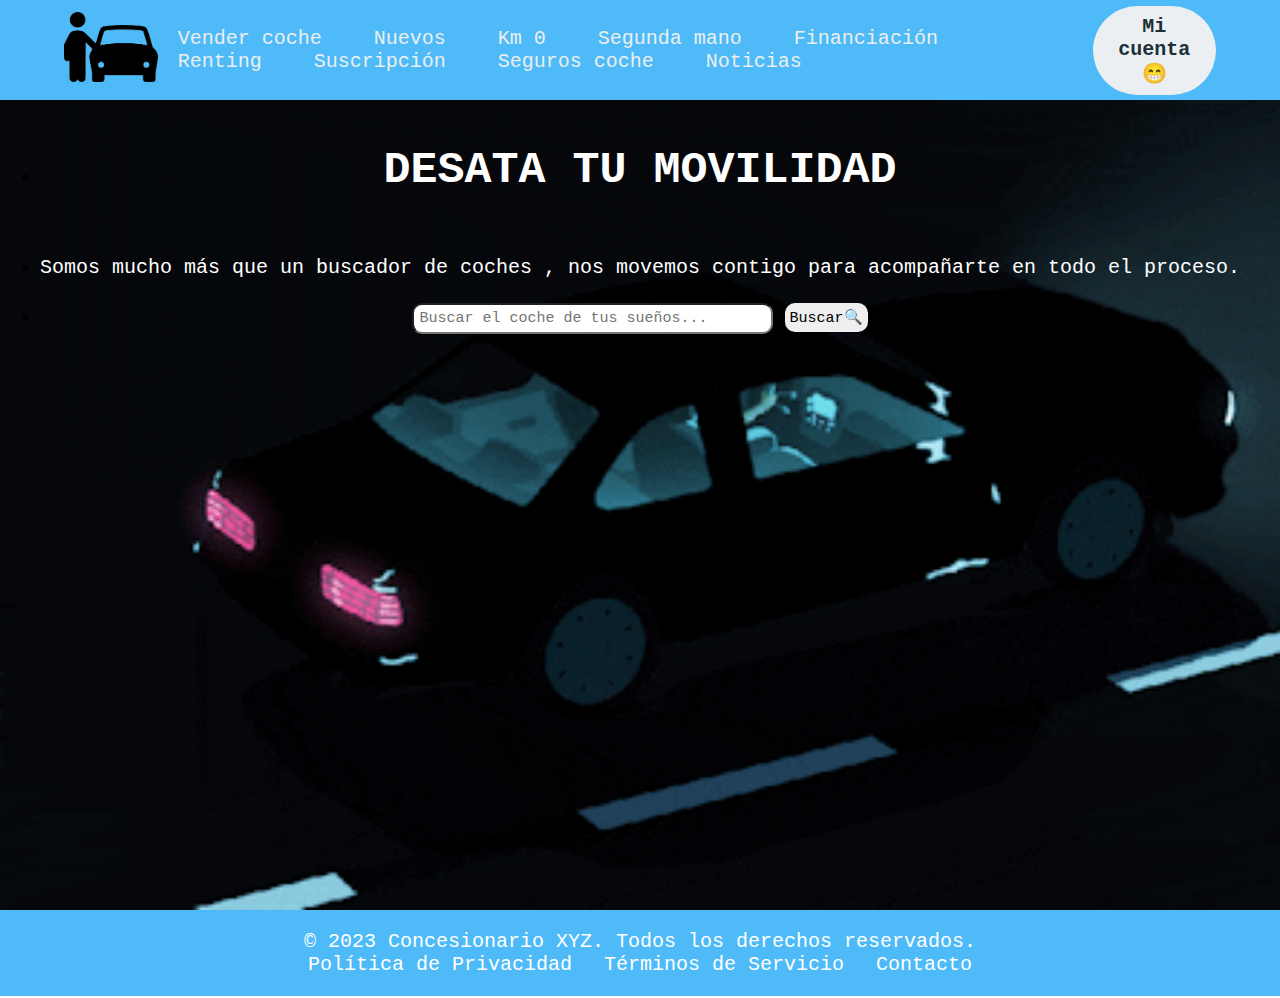
<file: TrabajoHtmls/index.html>
<!DOCTYPE html>
<html lang="en">
<head>
    <meta charset="UTF-8">
    <meta name="viewport" content="width=device-width, initial-scale=1.0">
    <title>Web</title>
    <link rel="stylesheet" href="style.css">
</head>
<body>
    <header id="home" class="header">
        <div class="logo">
            <a href="index.html">
                <img src="./pngegg (1).png" alt="Logo de la marca">
            </a>
        </div>
        <nav>
           <ul class="nav-links">
                <li><a href="venderCoche.html">Vender coche</a></li>
                <li><a href="#">Nuevos</a></li>
                <li><a href="#">Km 0</a></li>
                <li><a href="#">Segunda mano</a></li>
                <li><a href="#">Financiación</a></li>
                <li><a href="#">Renting</a></li>
                <li><a href="#">Suscripción</a></li>
                <li><a href="#">Seguros coche</a></li>
                <li><a href="#">Noticias</a></li>
           </ul>            
        </nav>
        <a class="btn" href="index.html"><button>Mi cuenta 😁</button></a>
    </header>
    <section class="section">
        <div class="div">
            <ul>
                <li>
                    <h1 class="divh1">DESATA TU MOVILIDAD</h1>
                    
                </li>
                <li>
                    <p class="divp1">Somos mucho más que un buscador de coches , nos movemos contigo para acompañarte en todo el proceso.</p>

                </li>
                <li>
                    <div class="buscador">
                       <form>
                         <input class="input" type="text" placeholder="Buscar el coche de tus sueños...">
                         <button class="button" type="submit">Buscar🔍</button>
                       </form>
                    </div>
                </li>
            </ul>
        </div>

    </section>
    <footer>
        <p>&copy; 2023 Concesionario XYZ. Todos los derechos reservados.</p>
        <nav>
            <a href="/politica-privacidad">Política de Privacidad</a>
            <a href="/terminos-servicio">Términos de Servicio</a>
            <a href="/contacto">Contacto</a>
        </nav>
    </footer>
    
</body>
</html>
</file>
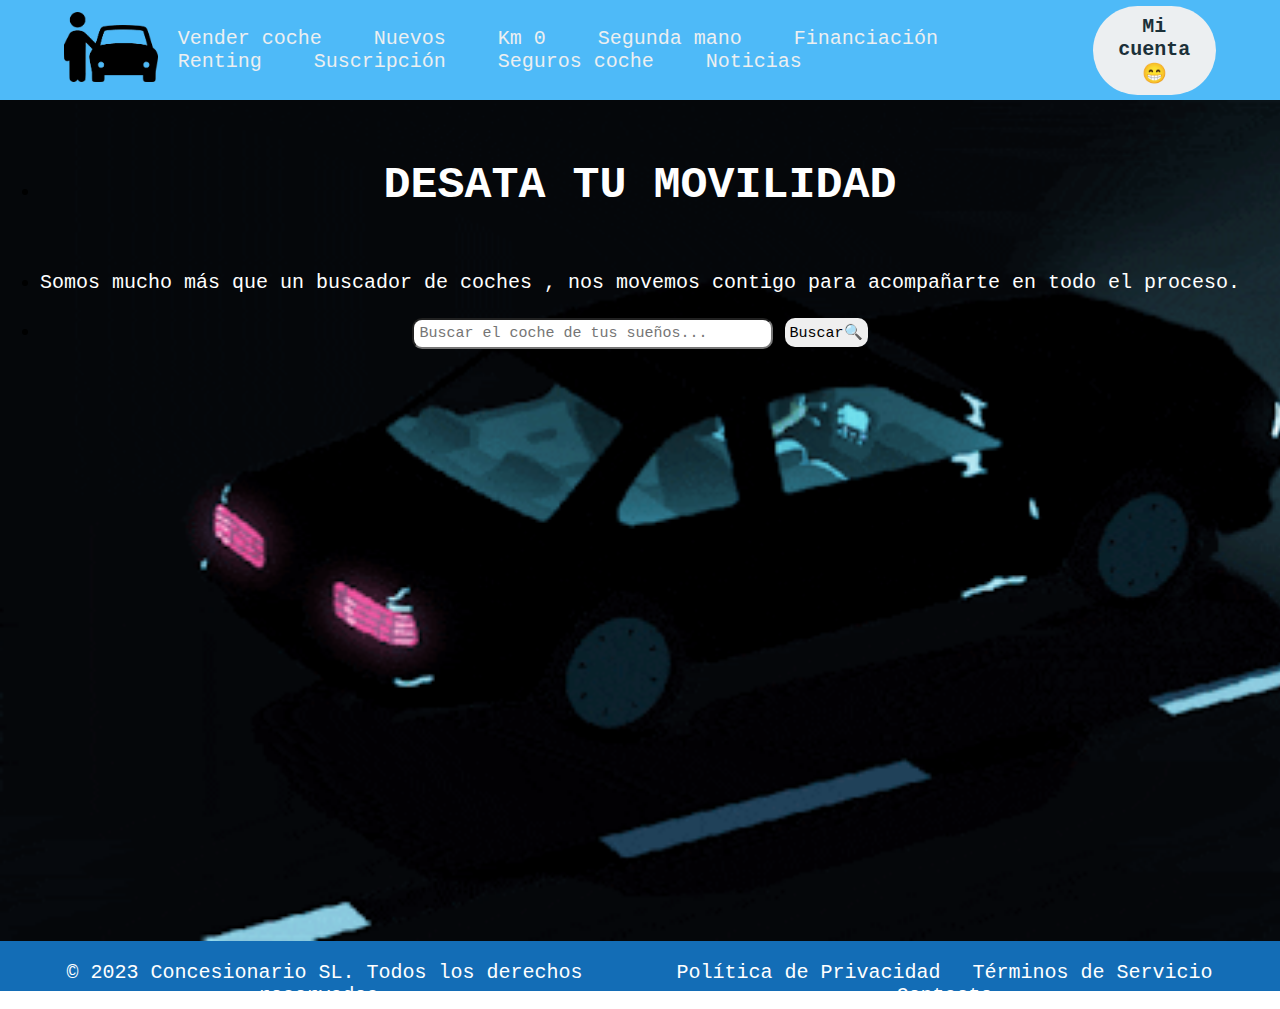
<file: TrabajoHtmls/TrabajoHtmls/index.html>
<!DOCTYPE html>
<html lang="en">
<head>
    <meta charset="UTF-8">
    <meta name="viewport" content="width=device-width, initial-scale=1.0">
    <title>Web</title>
    <link rel="stylesheet" href="style.css">
</head>
<body>
    <header id="home" class="header">
        <div class="logo">
            <a href="index.html">
                <img src="./img/pngegg (1).png" alt="Logo de la marca">
            </a>
        </div>
        <nav>
           <ul class="nav-links">
                <li><a href="1webVenderCoche.html">Vender coche</a></li>
                <li><a href="2webNuevos.html">Nuevos</a></li>
                <li><a href="#">Km 0</a></li>
                <li><a href="#">Segunda mano</a></li>
                <li><a href="#">Financiación</a></li>
                <li><a href="#">Renting</a></li>
                <li><a href="#">Suscripción</a></li>
                <li><a href="#">Seguros coche</a></li>
                <li><a href="#">Noticias</a></li>
           </ul>            
        </nav>
        <a class="btn" href="index.html"><button>Mi cuenta 😁</button></a>
    </header>
    <section class="section">
        <div class="div">
            <ul>
                <li>
                    <h1 class="divh1">DESATA TU MOVILIDAD</h1>
                    
                </li>
                <li>
                    <p class="divp1">Somos mucho más que un buscador de coches , nos movemos contigo para acompañarte en todo el proceso.</p>

                </li>
                <li>
                    <div class="buscador">
                       <form>
                         <input class="input" type="text" placeholder="Buscar el coche de tus sueños...">
                         <button class="button" type="submit">Buscar🔍</button>
                       </form>
                    </div>
                </li>
            </ul>
        </div>

    </section>
    <footer>
        <p>&copy; 2023 Concesionario SL. Todos los derechos reservados.</p>
        <nav>
            <a href="/politica-privacidad">Política de Privacidad</a>
            <a href="/terminos-servicio">Términos de Servicio</a>
            <a href="/contacto">Contacto</a>
        </nav>
    </footer>
    
</body>
</html>
</file>
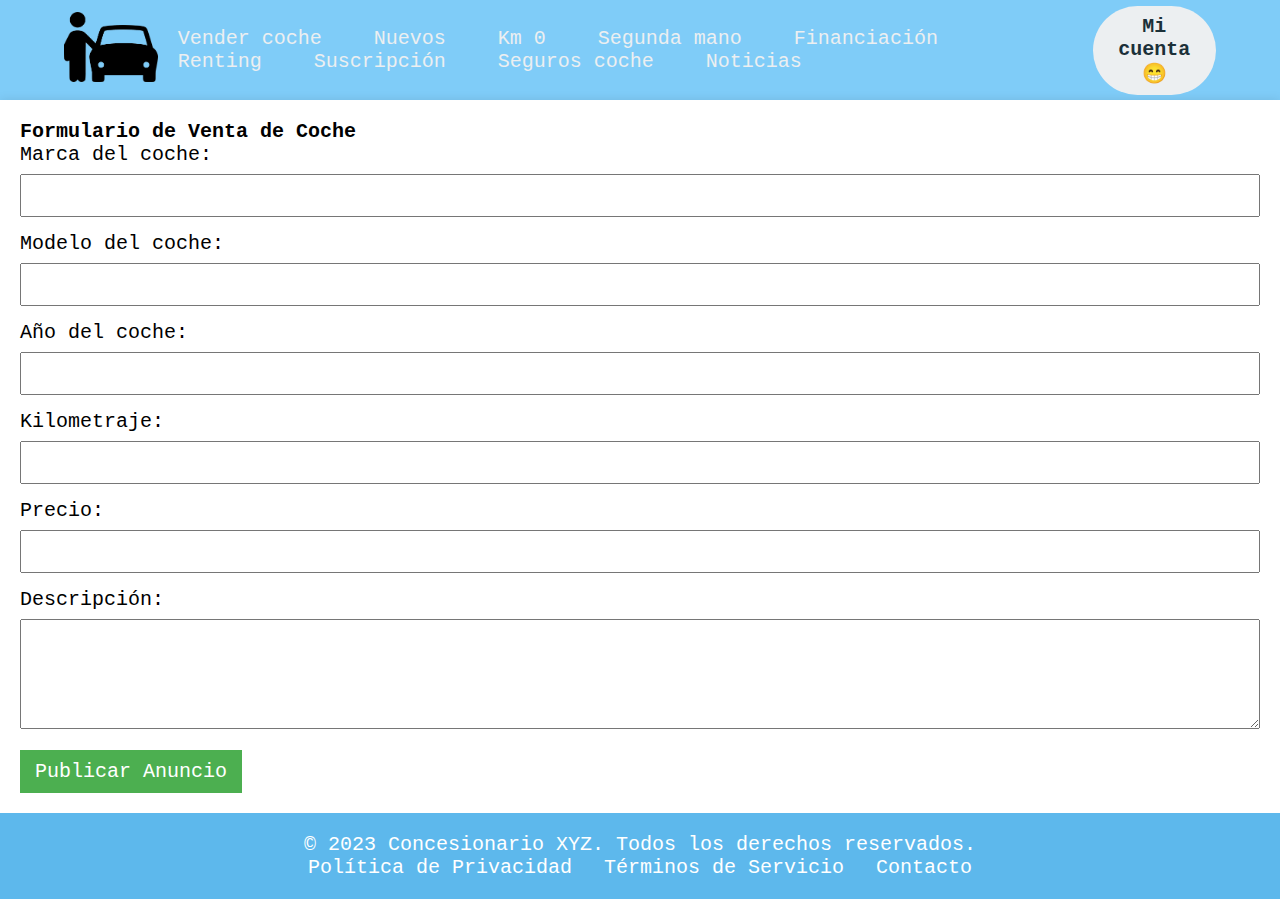
<file: TrabajoHtmls/venderCoche.html>
<!DOCTYPE html>
<html lang="en">
<head>
    <meta charset="UTF-8">
    <meta name="viewport" content="width=device-width, initial-scale=1.0">
    <title>VenderCoche</title>
    <link rel="stylesheet" href="styleVenderCoche.css">
</head>
<body>
    <header id="home" class="header">
        <div class="logo">
            <a href="index.html">
                <img src="./pngegg (1).png" alt="Logo de la marca">
            </a>
        </div>
        <nav>
           <ul class="nav-links">
                <li><a href="venderCoche.html">Vender coche</a></li>
                <li><a href="#">Nuevos</a></li>
                <li><a href="#">Km 0</a></li>
                <li><a href="#">Segunda mano</a></li>
                <li><a href="#">Financiación</a></li>
                <li><a href="#">Renting</a></li>
                <li><a href="#">Suscripción</a></li>
                <li><a href="#">Seguros coche</a></li>
                <li><a href="#">Noticias</a></li>
           </ul>            
        </nav>
        <a class="btn" href="index.html" ><button>Mi cuenta 😁</button></a>
    </header>
    <section>
        <form>
            <h2>Formulario de Venta de Coche</h2>

            <label for="marca">Marca del coche:</label>
            <input type="text" id="marca" name="marca" required>

            <label for="modelo">Modelo del coche:</label>
            <input type="text" id="modelo" name="modelo" required>

            <label for="anio">Año del coche:</label>
            <input type="number" id="anio" name="anio" required>

            <label for="kilometraje">Kilometraje:</label>
            <input type="number" id="kilometraje" name="kilometraje" required>

            <label for="precio">Precio:</label>
            <input type="number" id="precio" name="precio" required>

            <label for="descripcion">Descripción:</label>
            <textarea id="descripcion" name="descripcion" rows="4" required></textarea>

            <button type="submit">Publicar Anuncio</button>
        </form>
    </section>
    <footer>
        <p>&copy; 2023 Concesionario XYZ. Todos los derechos reservados.</p>
        <nav>
            <a href="/politica-privacidad">Política de Privacidad</a>
            <a href="/terminos-servicio">Términos de Servicio</a>
            <a href="/contacto">Contacto</a>
        </nav>
    </footer>
    
</body>
</html>
</file>
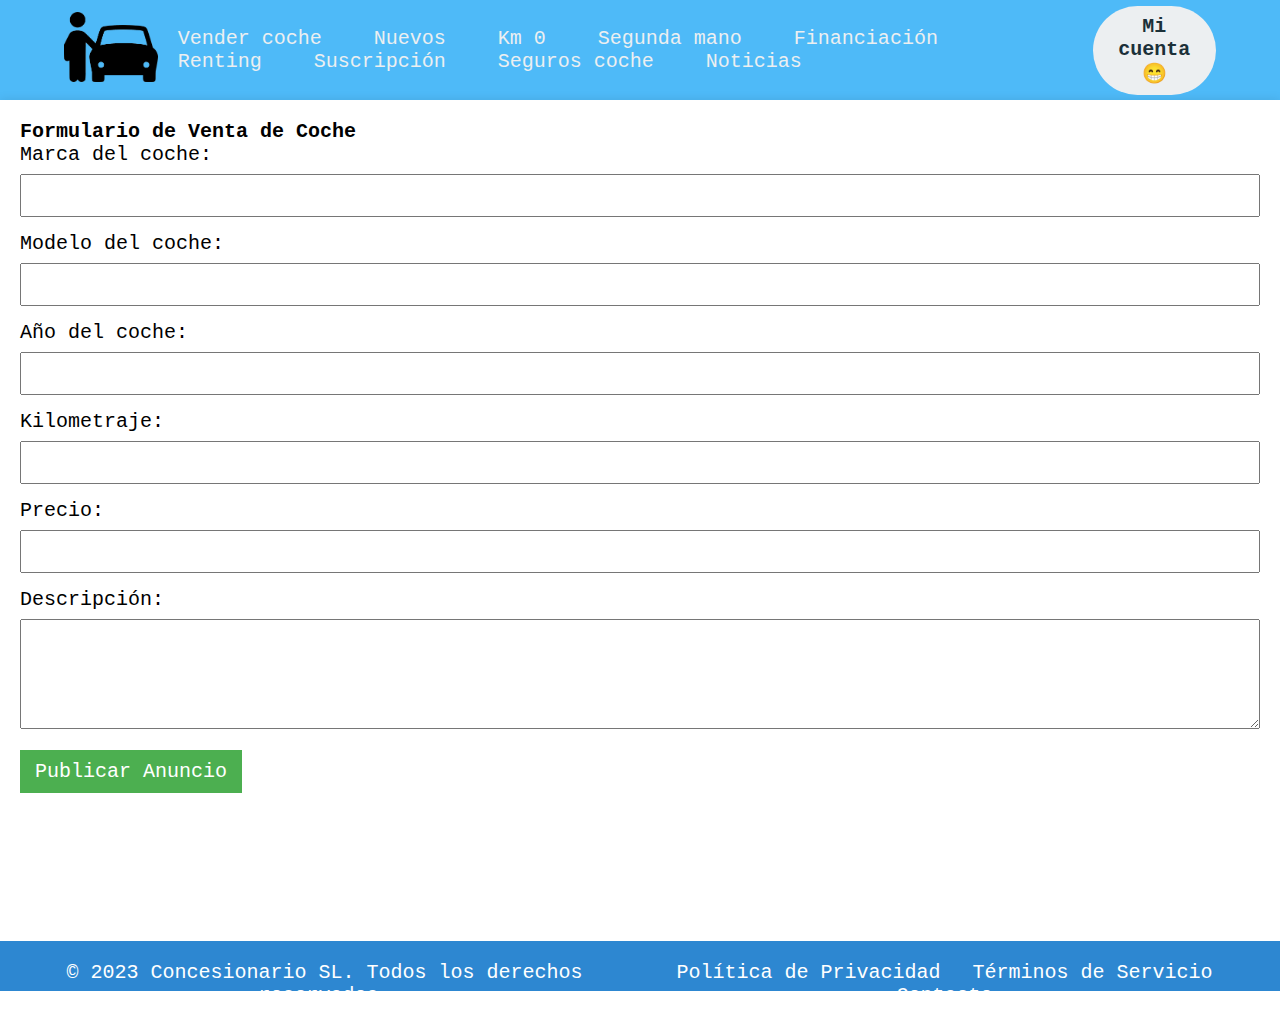
<file: TrabajoHtmls/TrabajoHtmls/1webVenderCoche.html>
<!DOCTYPE html>
<html lang="en">
<head>
    <meta charset="UTF-8">
    <meta name="viewport" content="width=device-width, initial-scale=1.0">
    <title>VenderCoche</title>
    <link rel="stylesheet" href="1styleVenderCoche.css">
</head>
<body>
    <header id="home" class="header">
        <div class="logo">
            <a href="index.html">
                <img src="./img/pngegg (1).png" alt="Logo de la marca">
            </a>
        </div>
        <nav>
           <ul class="nav-links">
                <li><a href="1webVenderCoche.html">Vender coche</a></li>
                <li><a href="2webNuevos.html">Nuevos</a></li>
                <li><a href="#">Km 0</a></li>
                <li><a href="#">Segunda mano</a></li>
                <li><a href="#">Financiación</a></li>
                <li><a href="#">Renting</a></li>
                <li><a href="#">Suscripción</a></li>
                <li><a href="#">Seguros coche</a></li>
                <li><a href="#">Noticias</a></li>
           </ul>            
        </nav>
        <a class="btn" href="./home/index.html" ><button>Mi cuenta 😁</button></a>
    </header>
    <section>
        <form>
            <h2>Formulario de Venta de Coche</h2>

            <label for="marca">Marca del coche:</label>
            <input type="text" id="marca" name="marca" required>

            <label for="modelo">Modelo del coche:</label>
            <input type="text" id="modelo" name="modelo" required>

            <label for="anio">Año del coche:</label>
            <input type="number" id="anio" name="anio" required>

            <label for="kilometraje">Kilometraje:</label>
            <input type="number" id="kilometraje" name="kilometraje" required>

            <label for="precio">Precio:</label>
            <input type="number" id="precio" name="precio" required>

            <label for="descripcion">Descripción:</label>
            <textarea id="descripcion" name="descripcion" rows="4" required></textarea>

            <button type="submit">Publicar Anuncio</button>
        </form>
    </section>
    <footer>
        <p>&copy; 2023 Concesionario SL. Todos los derechos reservados.</p>
        <nav>
            <a href="/politica-privacidad">Política de Privacidad</a>
            <a href="/terminos-servicio">Términos de Servicio</a>
            <a href="/contacto">Contacto</a>
        </nav>
    </footer>
    
</body>
</html>
</file>
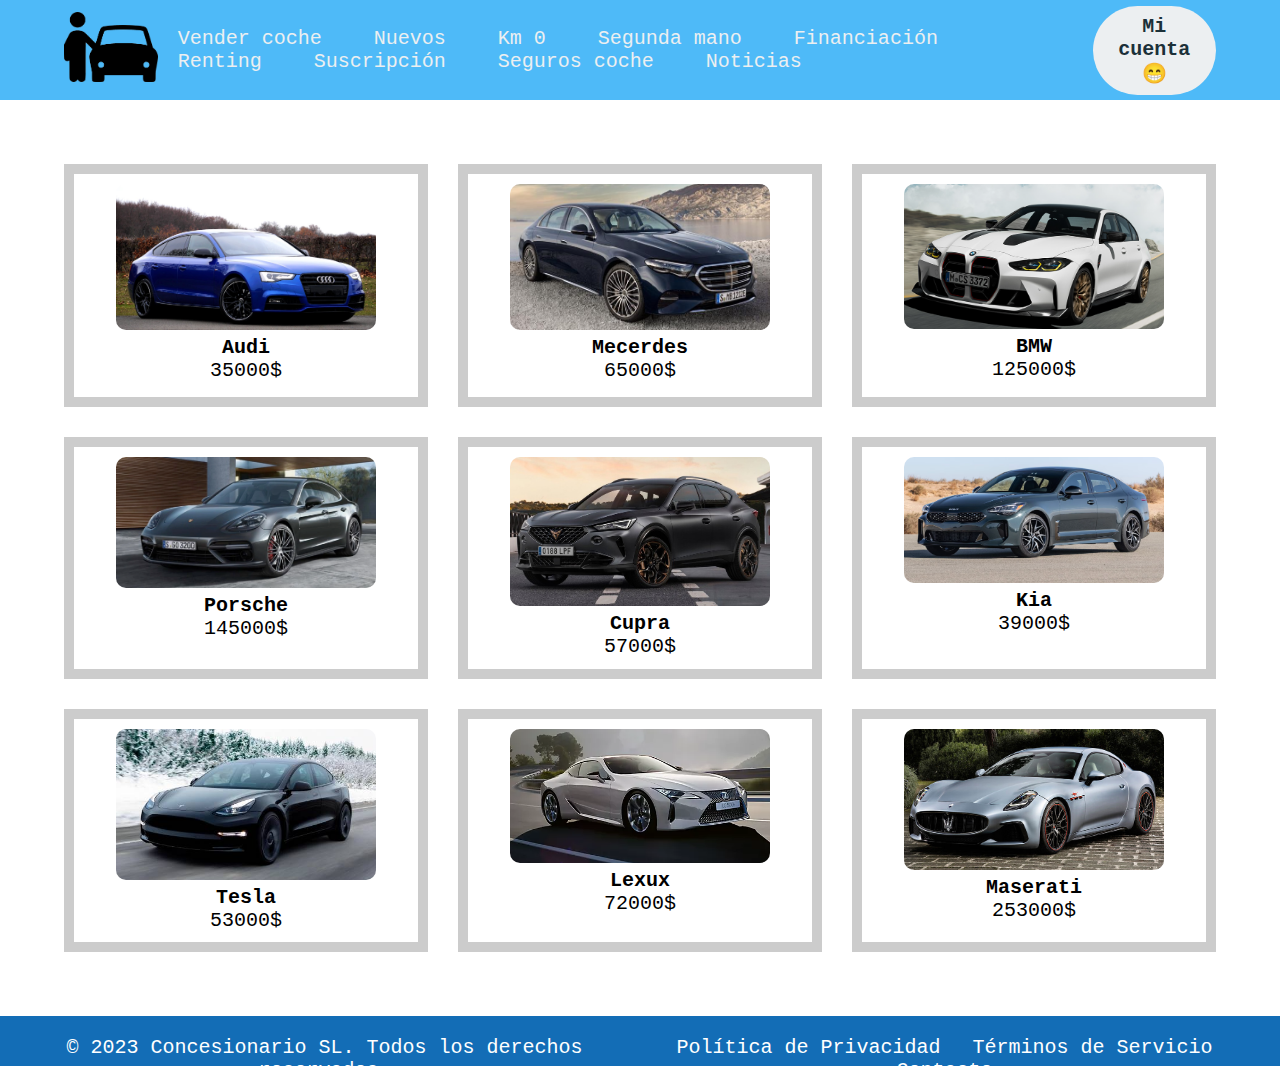
<file: TrabajoHtmls/TrabajoHtmls/2webNuevos.html>
<!DOCTYPE html>
<html lang="en">
<head>
    <meta charset="UTF-8">
    <meta name="viewport" content="width=device-width, initial-scale=1.0">
    <title>Nuevos</title>
    <link rel="stylesheet" href="2styleNuevos.css">
</head>
<body>
    <header id="home" class="header">
        <div class="logo">
            <a href="index.html">
                <img src="./img/pngegg (1).png" alt="Logo de la marca">
            </a>
        </div>
        <nav>
           <ul class="nav-links">
                <li><a href="1webVenderCoche.html">Vender coche</a></li>
                <li><a href="2webNuevos.html">Nuevos</a></li>
                <li><a href="#">Km 0</a></li>
                <li><a href="#">Segunda mano</a></li>
                <li><a href="#">Financiación</a></li>
                <li><a href="#">Renting</a></li>
                <li><a href="#">Suscripción</a></li>
                <li><a href="#">Seguros coche</a></li>
                <li><a href="#">Noticias</a></li>
           </ul>            
        </nav>
        <a class="btn" href="index.html"><button>Mi cuenta 😁</button></a>
    </header>
    <section>
        <div class="container">
            <div class="coche1">
                <a href="">
                    <img src="img/coche1.jpeg" alt="coche">
                    <h1>Audi</h1>
                    <p>35000$</p>
                </a>
            </div>
            <div class="coche2">
                <a href="">
                    <img src="./img/coche2.png" alt="">
                    <h1>Mecerdes</h1>
                    <p>65000$</p>
                </a>
            </div>
            <div class="coche3">
                <a href="">
                    <img src="img/coche3.png" alt="coche">
                    <h1>BMW</h1>
                    <p>125000$</p>
                </a>
            </div>
            <div class="coche4">
                <a href="">
                    <img src="img/coche4.png" alt="coche">
                    <h1>Porsche</h1>
                    <p>145000$</p>
                </a>
            </div>
            <div class="coche5">
                <a href="">
                    <img src="img/coche5.png" alt="coche">
                    <h1>Cupra</h1>
                    <p>57000$</p>
                </a>
            </div>
            <div class="coche6">
                <a href="">
                    <img src="img/coche6.png" alt="coche">
                    <h1>Kia</h1>
                    <p>39000$</p>
                </a>
            </div>
            <div class="coche7">
                <a href="">
                    <img src="img/coche7.png" alt="coche">
                    <h1>Tesla</h1>
                    <p>53000$</p>
                </a>
            </div>
            <div class="coche8">
                <a href="">
                    <img src="img/coche8.png" alt="coche">
                    <h1>Lexux</h1>
                    <p>72000$</p>
                </a>
            </div>
            <div class="coche9">
                <a href="">
                    <img src="img/coche9.png" alt="coche">
                    <h1>Maserati</h1>
                    <p>253000$</p>
                </a>
            </div>
          </div>
    </section>
    <footer>
        <p>&copy; 2023 Concesionario SL. Todos los derechos reservados.</p>
        <nav>
            <a href="/politica-privacidad">Política de Privacidad</a>
            <a href="/terminos-servicio">Términos de Servicio</a>
            <a href="/contacto">Contacto</a>
        </nav>
    </footer>
    
</body>
</html>
</file>
<file: TrabajoHtmls/style.css>
*{
    box-sizing: border-box;
    margin: 0;
    padding: 0;
    font-family: 'Roboto Mono', monospace;
    font-size: 20px;
}

body{
    background-color: #ffffff;
}


.header{
    background-color: #4ebaf8;
    display: flex;
    justify-content: space-between;
    align-items: center;
    height: 85px;
    padding: 50px 5%;
    
}

.header .logo{
    cursor: pointer;
}

.header .logo img{
    height: 70px;
    width: auto;
    transition: all 0.3s;
}

.header .logo img:hover{
    transform: scale(1.2);
}

.header .nav-links{
    list-style: none;
}

.header .nav-links li{
    display: inline-block;
    padding: 0 20px;    
}

.header .nav-links li:hover{
    transform: scale(1.4);
}

.header .nav-links a{
    font-size: 700;
    color: #eceff1;
    text-decoration: none;    
}

.header .nav-links li a:hover{
    color: #5e502e;
}

.header .btn button{
    font-weight: 700;
    color: #1b3039;
    padding: 9px 25px;
    background: #eceff1;
    border: none;
    border-radius: 50px;
    cursor: pointer;
    transition: all 0.3s ease 0s;
}

.header .btn button:hover{
    background-color: #e2f1f8;
    color: #fdc024;
    transform: scale(1.1);
}
footer {
    background-color: #4ebaf8;
    color: #fff;
    padding: 20px;
    text-align: center;
}

footer a {
    color: #fff;
    text-decoration: none;
    margin: 0 10px;
}

footer a:hover {
    border-bottom: 1px solid #fff;
}
.section{
    background-image: url(./giphy.gif);
    background-size: cover;
    
}
.div{
    width: 100%;
    height: 810px;
    display: flex;
    justify-content: center;
    align-items: center;
    
}
.divh1{
    display: flex;
    color: white;
    font-size: 45px;
    justify-content: center;
    margin-top: -30%;
    margin-bottom: 5%;

}
.divp1{
    display: flex;
    color: white;
    font-size: 20px;
    justify-content: center;
}
.buscador{
    text-align: center;
}

.input{
    padding: 5px;
    font-size: 15px;
    border-radius: 10px;
    color: #000000;
    margin-top: 2%;
    width: 30%;

}

.button{
    padding: 5px;
    font-size: 15px;
    border-radius: 10px;
    color: #000000;
    border: none;
    cursor: pointer;
    
}
</file>
<file: TrabajoHtmls/TrabajoHtmls/style.css>
*{
    box-sizing: border-box;
    margin: 0;
    padding: 0;
    font-family: 'Roboto Mono', monospace;
    font-size: 20px;
}

body{
    background-color: #ffffff;
}


.header{
    background-color: #4ebaf8;
    display: flex;
    justify-content: space-between;
    align-items: center;
    height: 85px;
    padding: 50px 5%;
    
}

.header .logo{
    cursor: pointer;
}

.header .logo img{
    height: 70px;
    width: auto;
    transition: all 0.3s;
}

.header .logo img:hover{
    transform: scale(1.2);
}

.header .nav-links{
    list-style: none;
}

.header .nav-links li{
    display: inline-block;
    padding: 0 20px;    
}

.header .nav-links li:hover{
    transform: scale(1.4);
}

.header .nav-links a{
    font-size: 700;
    color: #eceff1;
    text-decoration: none;    
}

.header .nav-links li a:hover{
    color: #5e502e;
}

.header .btn button{
    font-weight: 700;
    color: #1b3039;
    padding: 9px 25px;
    background: #eceff1;
    border: none;
    border-radius: 50px;
    cursor: pointer;
    transition: all 0.3s ease 0s;
}

.header .btn button:hover{
    background-color: #e2f1f8;
    color: #fdc024;
    transform: scale(1.1);
}
footer {
    display: flex;
    background-color: #136db6;
    color: #fff;
    padding: 20px;
    text-align: center;
    height: 50px;
    justify-content: center;
}

footer a {
    color: #fff;
    text-decoration: none;
    margin: 0 10px;
}

footer a:hover {
    border-bottom: 1px solid #fff;
}
.section{
    background-image: url(./img/giphy.gif);
    background-size: cover;
    
}
.div{
    width: 100%;
    height: 841px;
    display: flex;
    justify-content: center;
    align-items: center;
    
}
.divh1{
    display: flex;
    color: white;
    font-size: 45px;
    justify-content: center;
    margin-top: -30%;
    margin-bottom: 5%;

}
.divp1{
    display: flex;
    color: white;
    font-size: 20px;
    justify-content: center;
}
.buscador{
    text-align: center;
}

.input{
    padding: 5px;
    font-size: 15px;
    border-radius: 10px;
    color: #000000;
    margin-top: 2%;
    width: 30%;

}

.button{
    padding: 5px;
    font-size: 15px;
    border-radius: 10px;
    color: #000000;
    border: none;
    cursor: pointer;
    
}
</file>
<file: TrabajoHtmls/styleVenderCoche.css>
*{
    box-sizing: border-box;
    margin: 0;
    padding: 0;
    font-family: 'Roboto Mono', monospace;
    font-size: 20px;
}

body{
    background-color: #ffffff;
}


.header{
    background-color: #7fccf8;
    display: flex;
    justify-content: space-between;
    align-items: center;
    height: 85px;
    padding: 50px 5%;
    
}

.header .logo{
    cursor: pointer;
}

.header .logo img{
    height: 70px;
    width: auto;
    transition: all 0.3s;
}

.header .logo img:hover{
    transform: scale(1.2);
}

.header .nav-links{
    list-style: none;
}

.header .nav-links li{
    display: inline-block;
    padding: 0 20px;    
}

.header .nav-links li:hover{
    transform: scale(1.4);
}

.header .nav-links a{
    font-size: 700;
    color: #eceff1;
    text-decoration: none;    
}

.header .nav-links li a:hover{
    color: #5e502e;
}

.header .btn button{
    font-weight: 700;
    color: #1b3039;
    padding: 9px 25px;
    background: #eceff1;
    border: none;
    border-radius: 50px;
    cursor: pointer;
    transition: all 0.3s ease 0s;
}

.header .btn button:hover{
    background-color: #e2f1f8;
    color: #fdc024;
    transform: scale(1.1);
}
footer {
    background-color: #5db8ec;;
    color: #fff;
    padding: 20px;
    text-align: center;
}

footer a {
    color: #fff;
    text-decoration: none;
    margin: 0 10px;
}

footer a:hover {
    border-bottom: 1px solid #fff;
}

section {
    background-color: #fff;
    box-shadow: 0 0 10px rgba(0, 0, 0, 0.1);
    padding: 20px;
}

form {
    max-width: 100%;
}

label {
    display: block;
    margin-bottom: 8px;
}

input, select, textarea {
    width: 100%;
    padding: 8px;
    margin-bottom: 15px;
    box-sizing: border-box;
}

button {
    background-color: #4caf50;
    color: #fff;
    padding: 10px 15px;
    border: none;
    cursor: pointer;
}

button:hover {
    background-color: #45a049;
}
</file>
<file: TrabajoHtmls/TrabajoHtmls/1styleVenderCoche.css>
*{
    box-sizing: border-box;
    margin: 0;
    padding: 0;
    font-family: 'Roboto Mono', monospace;
    font-size: 20px;
}

body{
    background-color: #ffffff;
}


.header{
    background-color: #4ebaf8;
    display: flex;
    justify-content: space-between;
    align-items: center;
    height: 85px;
    padding: 50px 5%;
    
}

.header .logo{
    cursor: pointer;
}

.header .logo img{
    height: 70px;
    width: auto;
    transition: all 0.3s;
}

.header .logo img:hover{
    transform: scale(1.2);
}

.header .nav-links{
    list-style: none;
}

.header .nav-links li{
    display: inline-block;
    padding: 0 20px;    
}

.header .nav-links li:hover{
    transform: scale(1.4);
}

.header .nav-links a{
    font-size: 700;
    color: #eceff1;
    text-decoration: none;    
}

.header .nav-links li a:hover{
    color: #5e502e;
}

.header .btn button{
    font-weight: 700;
    color: #1b3039;
    padding: 9px 25px;
    background: #eceff1;
    border: none;
    border-radius: 50px;
    cursor: pointer;
    transition: all 0.3s ease 0s;
}

.header .btn button:hover{
    background-color: #e2f1f8;
    color: #fdc024;
    transform: scale(1.1);
}
footer {
    display: flex;
    color: #fff;
    padding: 20px;
    text-align: center;
    height: 50px;
    justify-content: center;
    background-color: #2d87d1;
}

footer a {
    color: #fff;
    text-decoration: none;
    margin: 0 10px;
}

footer a:hover {
    border-bottom: 1px solid #fff;
}

section {
    background-color: #fff;
    box-shadow: 0 0 10px rgba(0, 0, 0, 0.1);
    padding: 20px;
}

form {
    max-width: 100%;
    height: 801px;
}

label {
    display: block;
    margin-bottom: 8px;
}

input, select, textarea {
    width: 100%;
    padding: 8px;
    margin-bottom: 15px;
    box-sizing: border-box;
}

button {
    background-color: #4caf50;
    color: #fff;
    padding: 10px 15px;
    border: none;
    cursor: pointer;
}

button:hover {
    background-color: #45a049;
}
</file>
<file: TrabajoHtmls/TrabajoHtmls/2styleNuevos.css>
*{
    box-sizing: border-box;
    margin: 0;
    padding: 0;
    font-family: 'Roboto Mono', monospace;
    font-size: 20px;
}

body{
    background-color: #ffffff;
}


.header{
    background-color: #4ebaf8;
    display: flex;
    justify-content: space-between;
    align-items: center;
    height: 85px;
    padding: 50px 5%;
    
}

.header .logo{
    cursor: pointer;
}

.header .logo img{
    height: 70px;
    width: auto;
    transition: all 0.3s;
}

.header .logo img:hover{
    transform: scale(1.2);
}

.header .nav-links{
    list-style: none;
}

.header .nav-links li{
    display: inline-block;
    padding: 0 20px;    
}

.header .nav-links li:hover{
    transform: scale(1.4);
}

.header .nav-links a{
    font-size: 700;
    color: #eceff1;
    text-decoration: none;    
}

.header .nav-links li a:hover{
    color: #5e502e;
}

.header .btn button{
    font-weight: 700;
    color: #1b3039;
    padding: 9px 25px;
    background: #eceff1;
    border: none;
    border-radius: 50px;
    cursor: pointer;
    transition: all 0.3s ease 0s;
}

.header .btn button:hover{
    background-color: #e2f1f8;
    color: #fdc024;
    transform: scale(1.1);
}
footer {
    display: flex;
    background-color: #136db6;
    color: #fff;
    padding: 20px;
    text-align: center;
    height: 50px;
    justify-content: center;
}

footer a {
    color: #fff;
    text-decoration: none;
    margin: 0 10px;
}

footer a:hover {
    border-bottom: 1px solid #fff;
}



.container { 
    display: grid;
    grid-template-columns: 1fr 1fr 1fr;
    grid-template-rows: 1fr 1fr 1fr ;
    gap: 30px 30px;
    grid-auto-flow: row;
    grid-template-areas:
    "coche1 coche2 coche3"
    "coche4 coche5 coche6"
    "coche7 coche8 coche9";
    border-radius: 10px;
    margin: 5%;
}

.container div:hover{
    background-color: rgb(209, 204, 204);
}
.container a:hover{
    text-decoration: none;
    color: rgb(40, 117, 206);
}
.container a{
    text-decoration: none;
    color: black;
}
.container div:hover{
    transform: scale(1.2);
}
.container img{
    border-radius: 10px;
}

.coche1 {
    grid-area: coche1;
    border: 10px solid #ccc;
    padding: 10px;
    text-align: center;
}
.coche1 img{
    width: 80%;
}
  
.coche2 { 
    grid-area: coche2; 
    border: 10px solid #ccc;
    padding: 10px;
    text-align: center;
}


.coche2 img{
    width: 80%;
}
  
.coche3 { 
    grid-area: coche3;
    border: 10px solid #ccc;
    padding: 10px;
    text-align: center;
}
.coche3 img{
    width: 80%;
}
  
.coche4 {
    grid-area: coche4;
    border: 10px solid #ccc;
    padding: 10px;
    text-align: center;
}
.coche4 img{
    width: 80%;
}
  
.coche5 { 
    grid-area: coche5;
    border: 10px solid #ccc;
    padding: 10px;
    text-align: center;
}
.coche5 img{
    width: 80%;
}

  
.coche6 {
    grid-area: coche6;
    border: 10px solid #ccc;
    padding: 10px;
    text-align: center;
}
.coche6 img{
    width: 80%;
}
.coche7 {
    grid-area: coche7;
    border: 10px solid #ccc;
    padding: 10px;
    text-align: center;
}
.coche7 img{
    width: 80%;
}
.coche8 {
    grid-area: coche8;
    border: 10px solid #ccc;
    padding: 10px;
    text-align: center;
}
.coche8 img{
    width: 80%;
}
.coche9 {
    grid-area: coche9;
    border: 10px solid #ccc;
    padding: 10px;
    text-align: center;
}
.coche9 img{
    width: 80%;
}
</file>
